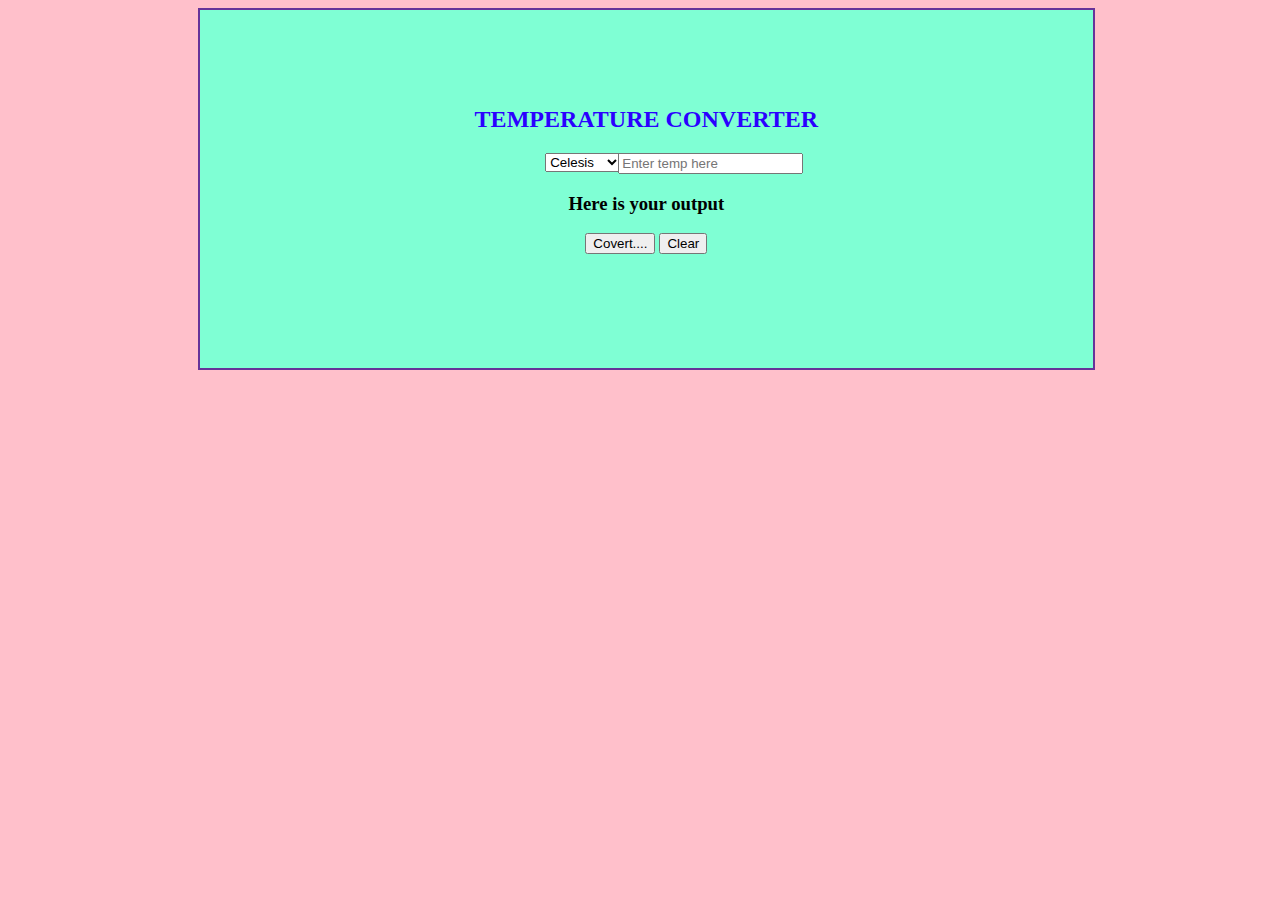
<file: Temp_converter.html/index.html>
<!DOCTYPE html>
<html>

<head>
  <meta charset="utf-8">
  <meta name="viewport" content="width=device-width">
  <title>Converter</title>
  <link href="style.css" rel="stylesheet" type="text/css" />
</head>

<body>
  <div class="head">
  <div class="temp"> <h2>TEMPERATURE CONVERTER</h2></div>

  <div class="first">
  <div id="float">
  <div class="float1">
     <select id='sel'>
    <option>Celesis</option>
    <option>Farenhet</option>
   </select>
  </div>
</div>

  <div class="second">
  <input type="number" placeholder="Enter temp here" id="inp">
  </div></div>
  <div id="ans">
    <h3 id="answer">Here is your output</h3>
    <button id="btn">Covert....</button>
    <button id="clr">Clear</button>
    <script src="java_script.js"></script>
   </div></div>
</body>

</html>
</file>
<file: Temp_converter.html/style.css>
body{
    background-color: pink;
}
.head{
    border: 2px solid rebeccapurple;
    background-color: aquamarine;
    padding-top: 6%;
    padding-bottom: 9%;
    border: 2px solid rebeccapurple;
    background-color: aquamarine;
    margin-left: 15%;
    margin-right: 14%;
   
}
#sel{
    margin-right: 10px;
}
.temp{
    display: flex;
    align-items: center;
    justify-content: center;
     color: rgb(43, 0, 255);
}
.first{
    width: 100%;
    height: 100%;
   
}
.first #float,.second{
    width: 50%;
    float: left;
}
#inp{
    margin-left: -28px;
    margin-bottom: 19px;
}
.float1{
    width: 174%;
    height: 100%;
    display: flex;
    align-items: center;
    justify-content: center;
    
}
#ans{
  text-align: center;
}
</file>
